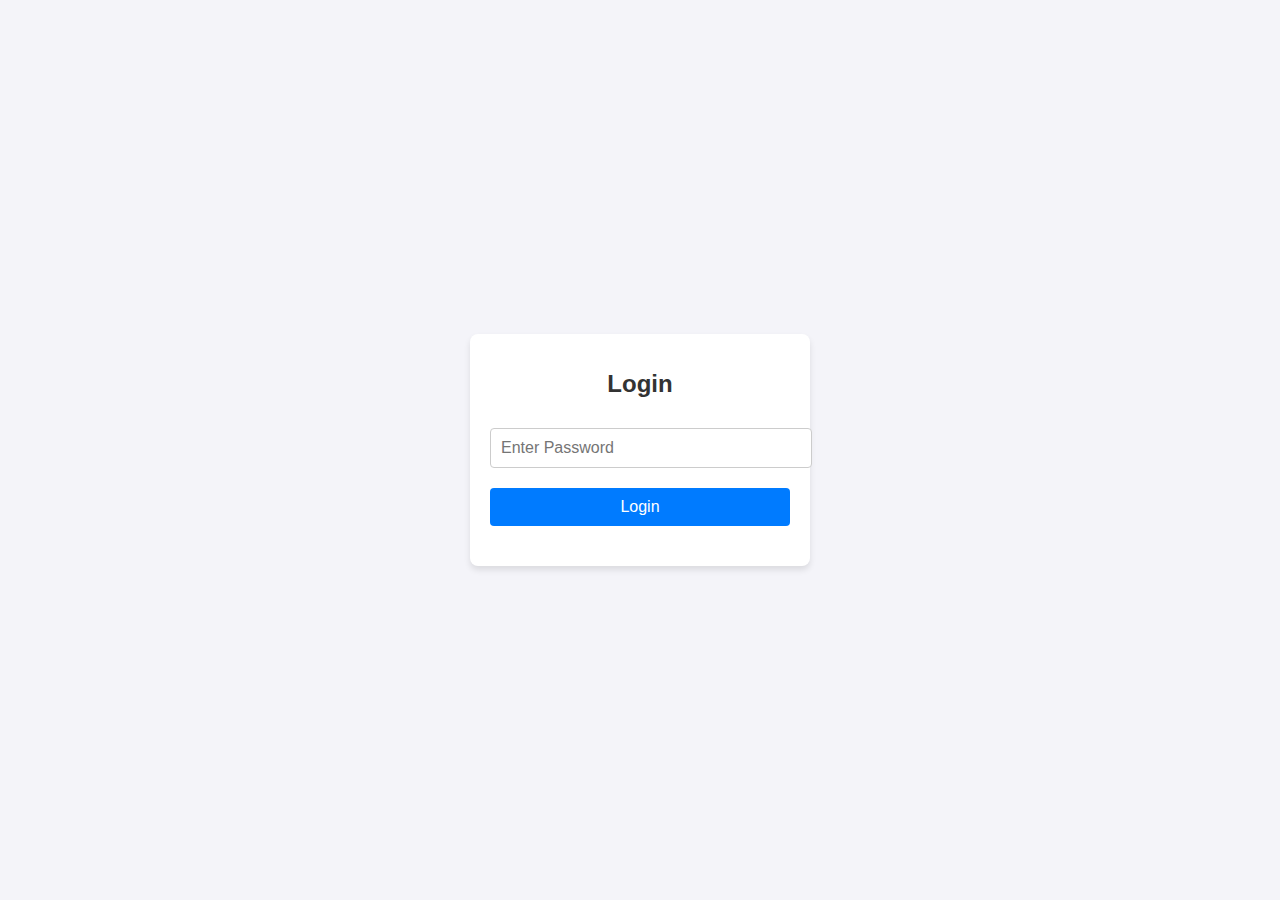
<file: app/pass.html>
<!DOCTYPE html>
<html lang="en">
<head>
    <meta charset="UTF-8">
    <meta name="viewport" content="width=device-width, initial-scale=1.0">
    <title>Login Page</title>
    <style>
        body {
            display: flex;
            justify-content: center;
            align-items: center;
            height: 100vh;
            margin: 0;
            font-family: Arial, sans-serif;
            background-color: #f4f4f9;
        }

        .login-container {
            background-color: #fff;
            padding: 20px;
            border-radius: 8px;
            box-shadow: 0 4px 6px rgba(0, 0, 0, 0.1);
            width: 300px;
            text-align: center;
        }

        h1 {
            margin-bottom: 20px;
            font-size: 24px;
            color: #333;
        }

        input[type="password"], input[type="submit"] {
            width: 100%;
            padding: 10px;
            margin: 10px 0;
            border-radius: 4px;
            border: 1px solid #ccc;
            font-size: 16px;
        }

        input[type="submit"] {
            background-color: #007BFF;
            color: white;
            cursor: pointer;
            border: none;
        }

        input[type="submit"]:hover {
            background-color: #0056b3;
        }

        .error {
            color: red;
            font-size: 14px;
            margin-top: 10px;
        }
    </style>
</head>
<body>
    <div class="login-container">
        <h1>Login</h1>
        <form id="login-form">
            <input type="password" id="password" placeholder="Enter Password" required>
            <input type="submit" value="Login">
            <div class="error" id="error-message"></div>
        </form>
    </div>

    <script>
    const encodedPassword = "c3VwZXJzZWNyZXQxMjM=";

    function decodePassword(encoded) {
        return atob(encoded); // Decode the Base64 string
    }

    document.addEventListener("DOMContentLoaded", () => {
        // Check if the user is already logged in
        if (localStorage.getItem("isLoggedIn") === "true") {
            window.location.href = "entered.html"; // Redirect only if logged in
            return; // Prevent further execution
        }
    });

    document.getElementById("login-form").addEventListener("submit", function(event) {
        event.preventDefault(); // Prevent form submission

        const userInput = document.getElementById("password").value;
        const errorMessage = document.getElementById("error-message");
        const decodedPassword = decodePassword(encodedPassword);

        if (userInput === decodedPassword) {
            // Save the login state in localStorage
            localStorage.setItem("isLoggedIn", "true");
            // Redirect to entered.html if the password is correct
            window.location.href = "entered.html";
        } else {
            errorMessage.textContent = "Incorrect password. Try again.";
        }
    });
</script>


</body>
</html>
</file>
